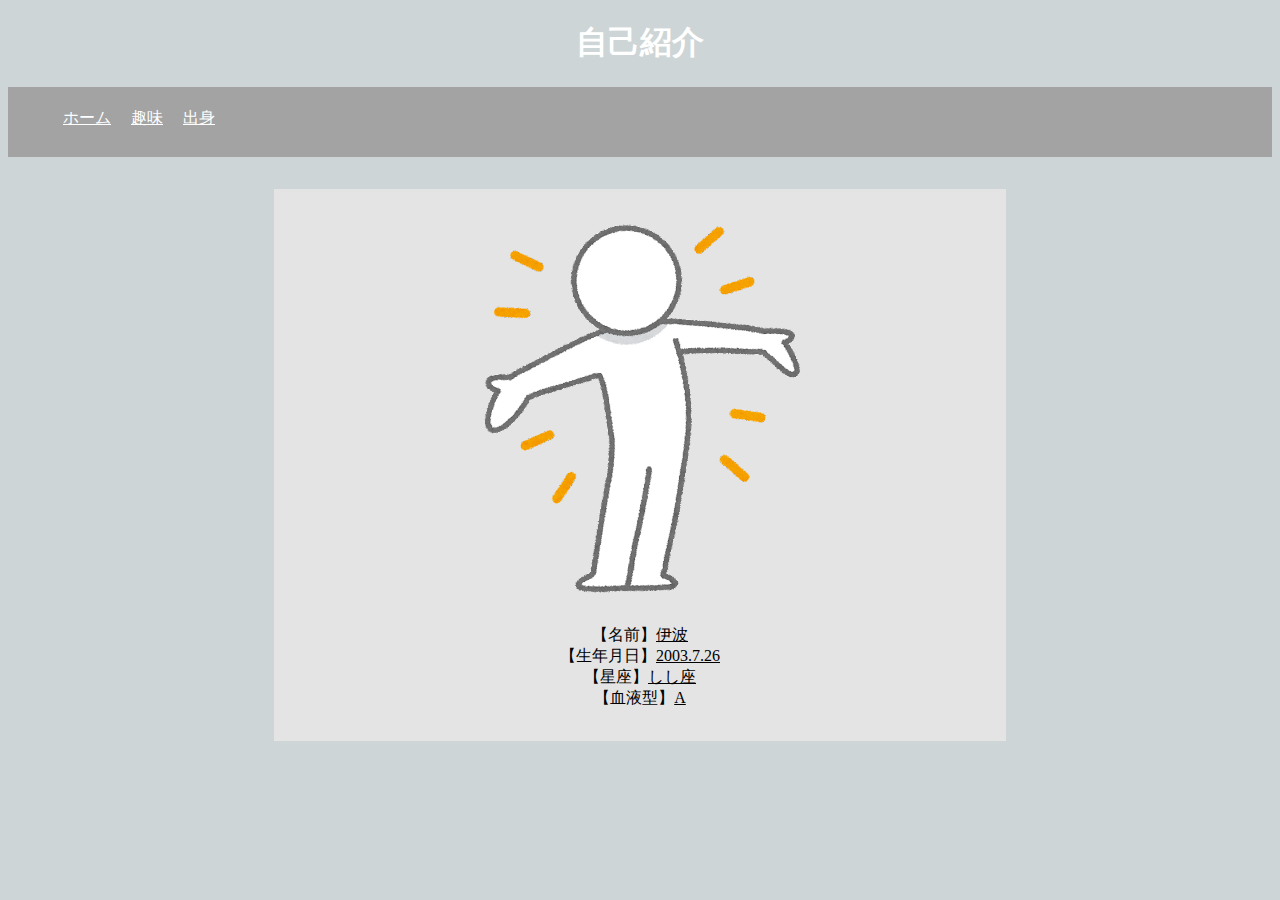
<file: index.html>
<!DOCTYPE html>
<html lang="en">

<head>
    <meta charset="UTF-8">
    <meta http-equiv="X-UA-Compatible" content="IE=edge">
    <meta name="viewport" content="width=device-width, initial-scale=1.0">
    <link rel="stylesheet" href="original.css">
    <title>自己紹介</title>
</head>

<body>
    <h1> 自己紹介 </h1>

    <nav>
        <ul>
            <li><a href="original.html">ホーム</a></li>
            <li><a href="1.html">趣味</a></li>
            <li><a href="2.html">出身</a></li>
        </ul>
    </nav>
    <div class="kakomi">
        <img src="figure_ta-da.png"><!--画像-->
        <p>
        【名前】<u>伊波</u>
        <br>【生年月日】<u>2003.7.26</u>
        <br>【星座】<u>しし座</u>
        <br>【血液型】<u>A</u>
        </p>

    </div>
</body>
</html>
</file>
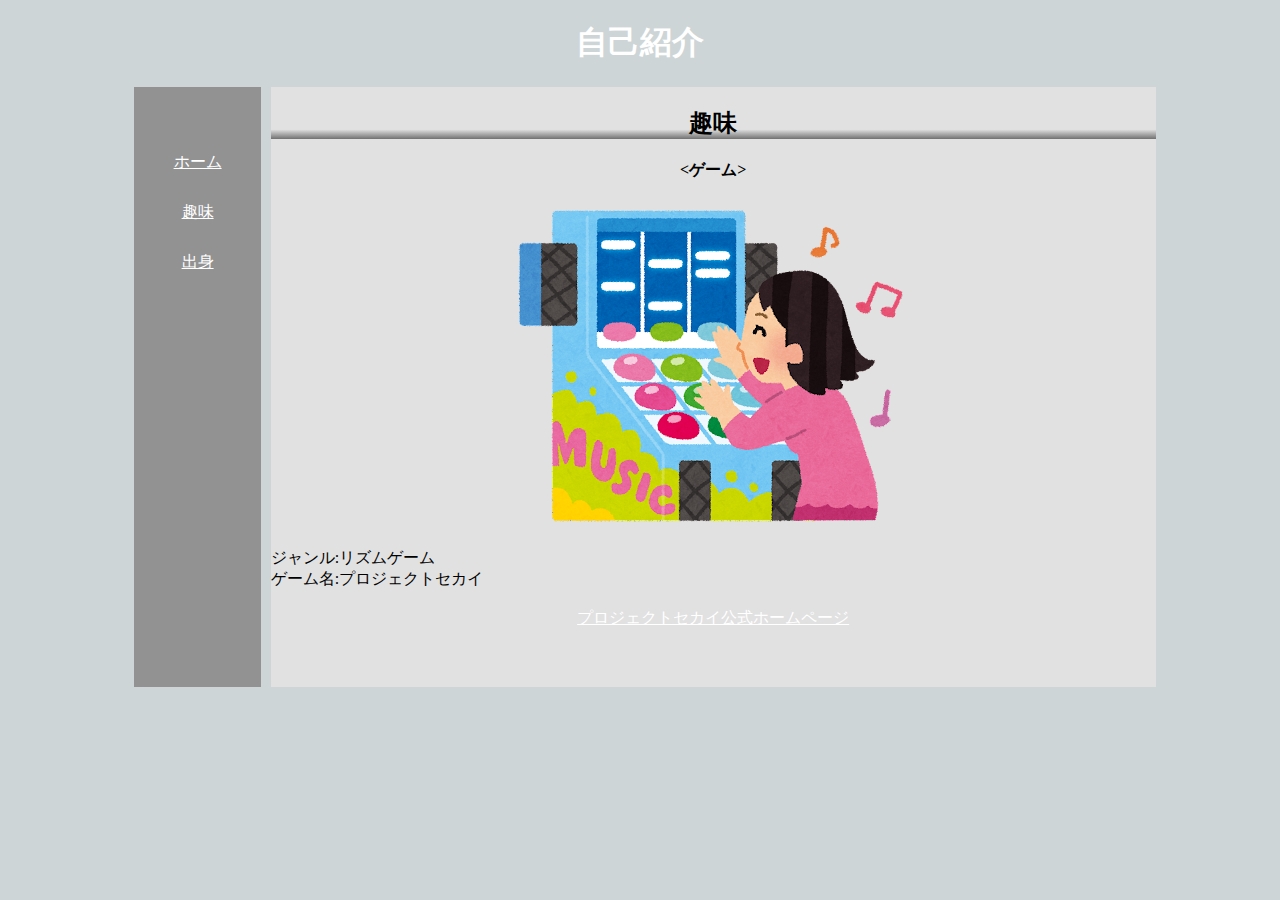
<file: 1.html>
<!DOCTYPE html>
<html lang="en">

<head>
    <meta charset="UTF-8">
    <meta http-equiv="X-UA-Compatible" content="IE=edge">
    <meta name="viewport" content="width=device-width, initial-scale=1.0">
    <link rel="stylesheet" href="original.css">
    <title>趣味</title>
</head>

<body>
    <h1> 自己紹介 </h1>

   <article>
        <p><div class="side">
            <br><a href="original.html">ホーム</a>
            <br><a href="1.html">趣味</a>
            <br><a href="2.html">出身</a>
        </div>

    <div class="main">
        <h2> 趣味 </h2>
        <p>
            <h4><ゲーム></h4>
            <div class="sample">
            <img src="game_music_otoge.png"><!--画像-->
            </div>
            <br>ジャンル:リズムゲーム
            <br>ゲーム名:プロジェクトセカイ
            <div class="kuni">
            <br><a href="https://pjsekai.sega.jp/">プロジェクトセカイ公式ホームページ</a></div>
        </p>
    </div></p>
</article>

</body>
</html>
</file>
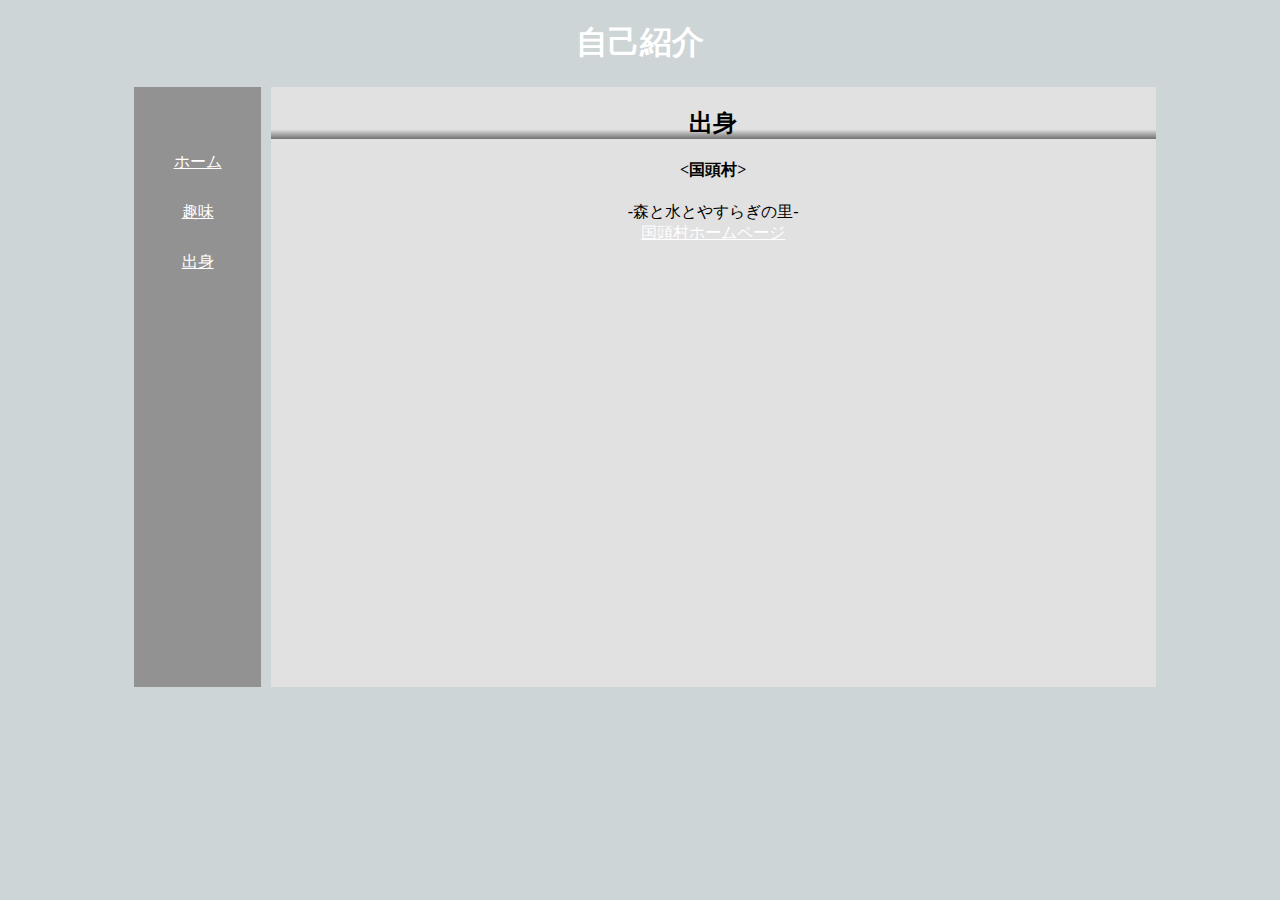
<file: 2.html>
<!DOCTYPE html>
<html lang="en">

<head>
    <meta charset="UTF-8">
    <meta http-equiv="X-UA-Compatible" content="IE=edge">
    <meta name="viewport" content="width=device-width, initial-scale=1.0">
    <link rel="stylesheet" href="original.css">
    <title>出身</title>
</head>

<body>
    <h1> 自己紹介 </h1>

    <article>
        <p><div class="side">
            <br><a href="original.html">ホーム</a>
            <br><a href="1.html">趣味</a>
            <br><a href="2.html">出身</a>
        </div>

        <div class="main">
            <h2> 出身 </h2>
            <h4><国頭村></h4>
            <div class="kuni">
            -森と水とやすらぎの里-
            <br><a href="http://www.vill.kunigami.okinawa.jp/">国頭村ホームページ</a>
            <br>
        </div></p>
    </article>

</body>
</html>
</file>
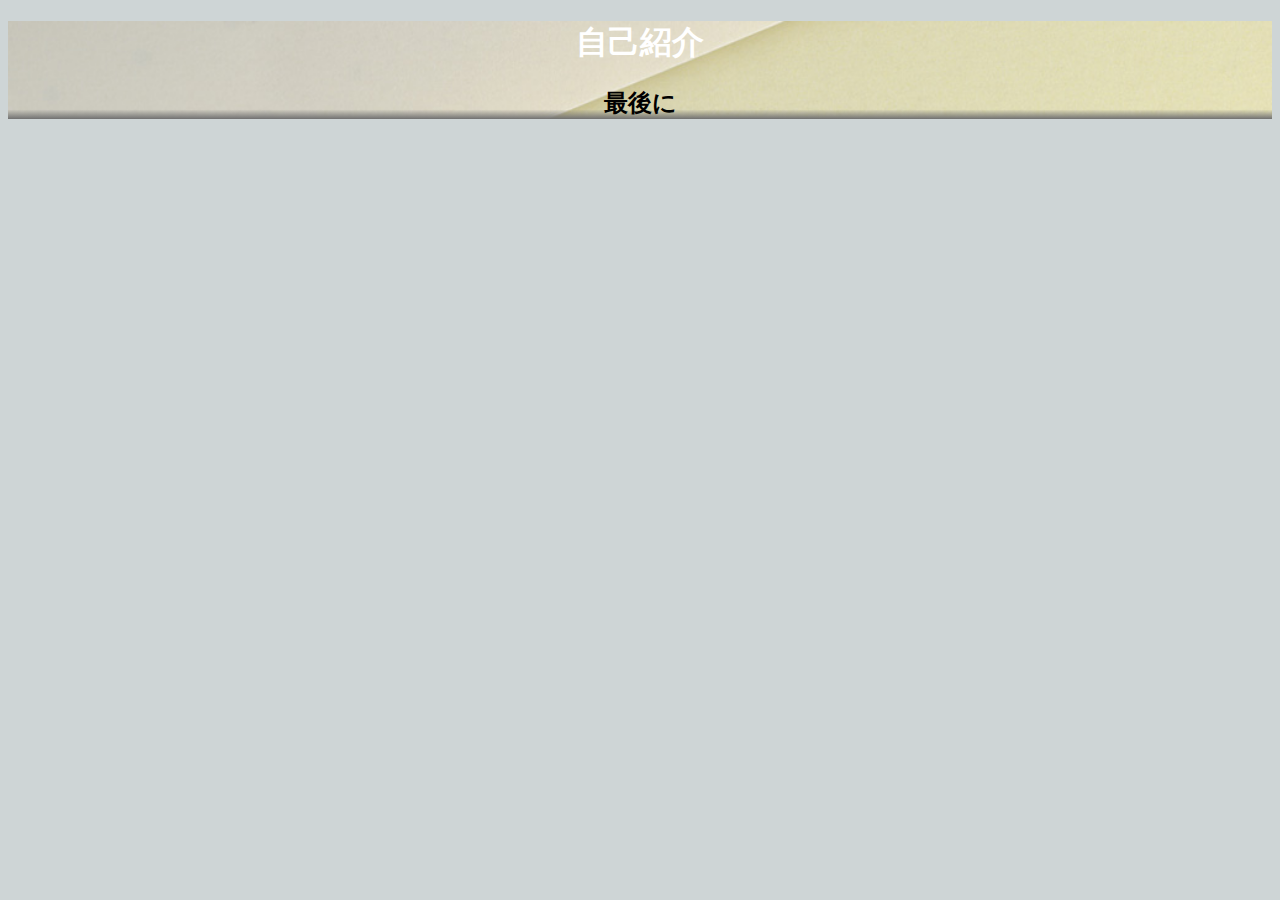
<file: 3.html>
<!DOCTYPE html>
<html lang="en">

<head>
    <meta charset="UTF-8">
    <meta http-equiv="X-UA-Compatible" content="IE=edge">
    <meta name="viewport" content="width=device-width, initial-scale=1.0">
    <link rel="stylesheet" href="original.css">
    <title>3</title>
</head>

<body>
    <div class="bg">
    
    <h1> 自己紹介 </h1>

    <!--<article>
        <p><div class="side">
            <br><a href="original.html">ホーム</a>
            <br><a href="1.html">趣味</a>
            <br><a href="2.html">出身</a>
            <br><a href="3.html">(3)</a>
        </div>-->

        <!--<div class="main">-->

            <h2> 最後に </h2>
            
        </div></p>
    </article>
</div>
</body>
</html>
</file>
<file: original.css>
html{
    background-color: rgb(206, 213, 214);/*背景色*/
}

.bg{
    background-image: url(background_00019.jpg);
    background-size: cover;
}

h1{
    color: white;/*文字色*/
    text-align: center;/*文字位置*/
}

h2{
    background: linear-gradient(transparent 70%,rgb(113, 113, 113));
    text-align: center;
}

h4{
    text-align: center;
}

.sample{
    text-align: center;
}

nav{
    width: 100%;/*横幅*/
    height: 70px;/*高さ*/
    background-color: rgb(163, 163, 163);/*メニューバーの色*/
    padding: 5px;/*余白*/
    box-sizing: border-box;
}

a{
    color: rgb(255, 255, 255);/*メニューバーの文字色*/
    margin: 10px;
}

ul{
    display: flex;/*横に並べる*/
}

li{
    list-style: none;/*箇条書きを消す*/
}

.side{
    background-color: rgb(146, 146, 146);
    width: 10%;
    height: 600px;
    text-align: center;
    line-height: 50px;
    margin-left: 10%;
}

.main{
    width: 70%;
    height: 600px;
    margin-left: 10px;
    background-color: rgb(225, 225, 225);
}

.kuni{
    text-align: center;
}

article{
    display: flex;
}

.kakomi {
    text-align: center;/*文字位置*/
    margin: 2em auto;/*外余白*/
    padding: 1em;/*内余白*/
    width: 700px;/*横幅*/
    line-height: auto;/*行の高さ*/
    background-color: rgb(228, 228, 228);/*背景色*/
}



/*自己紹介
　趣味
　出身
</file>
